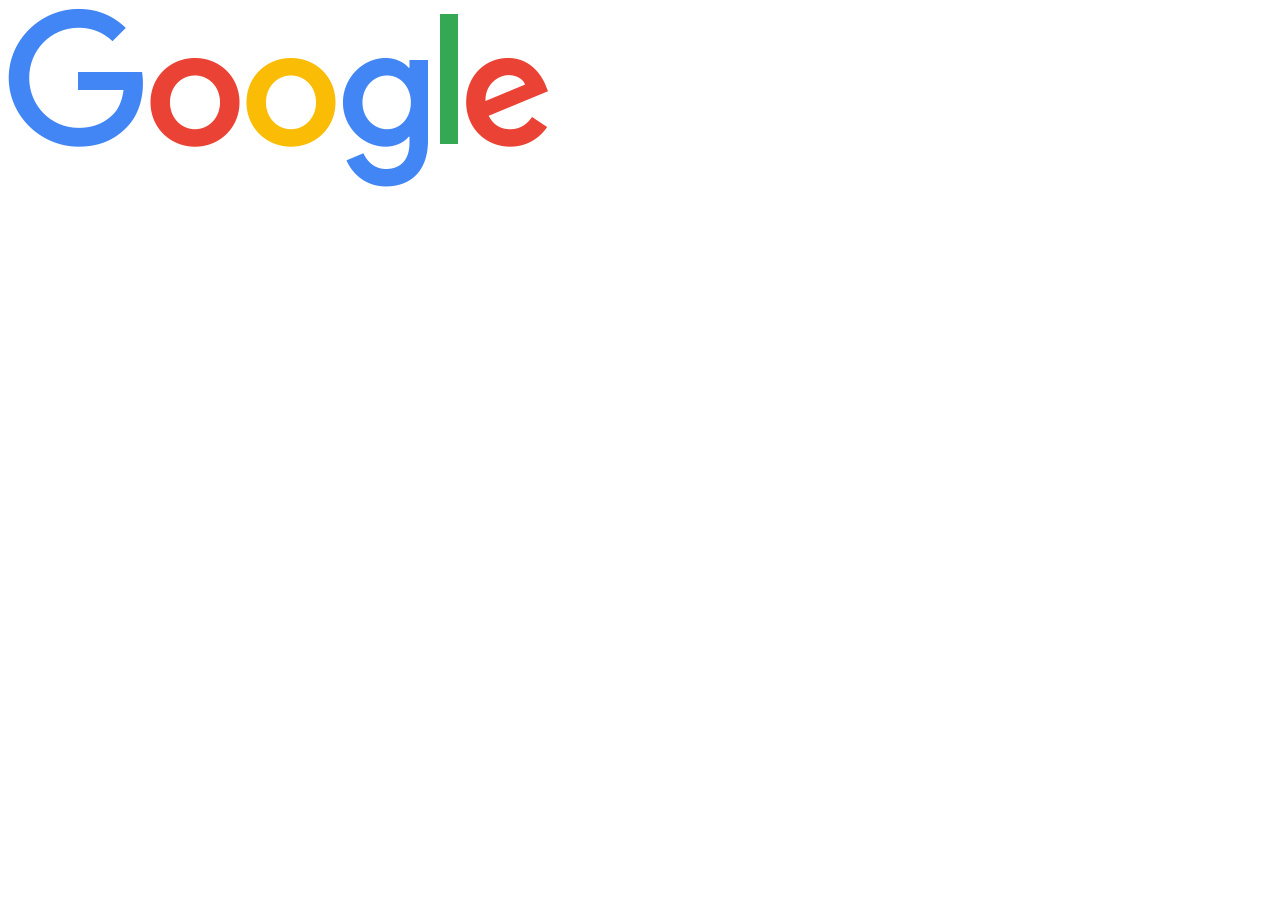
<file: index.html>
<!DOCTYPE html>
<html>
<head>
	<title></title>
</head>
<body>
	<!-- <img src="https://images.familyhomeplans.com/plans/59952/59952-B600.jpg" alt="IMG not found"> -->
	<img src="google_img.png" alt="IMG not found">
</body>
<!-- <script src="sw.js"></script> -->
<script type="text/javascript">
	/*if ('serviceWorker' in navigator) {
		window.addEventListener('load', function() {
			navigator.serviceWorker.register('./sw.js?v=7', {scope: './'}).then(function(registration) {
			console.log('ServiceWorker registration successfully');
		}).catch(function(err) {
			console.log('ServiceWorker registration failed: ', err);
			});
		});
	}*/
</script>
</html>
</file>
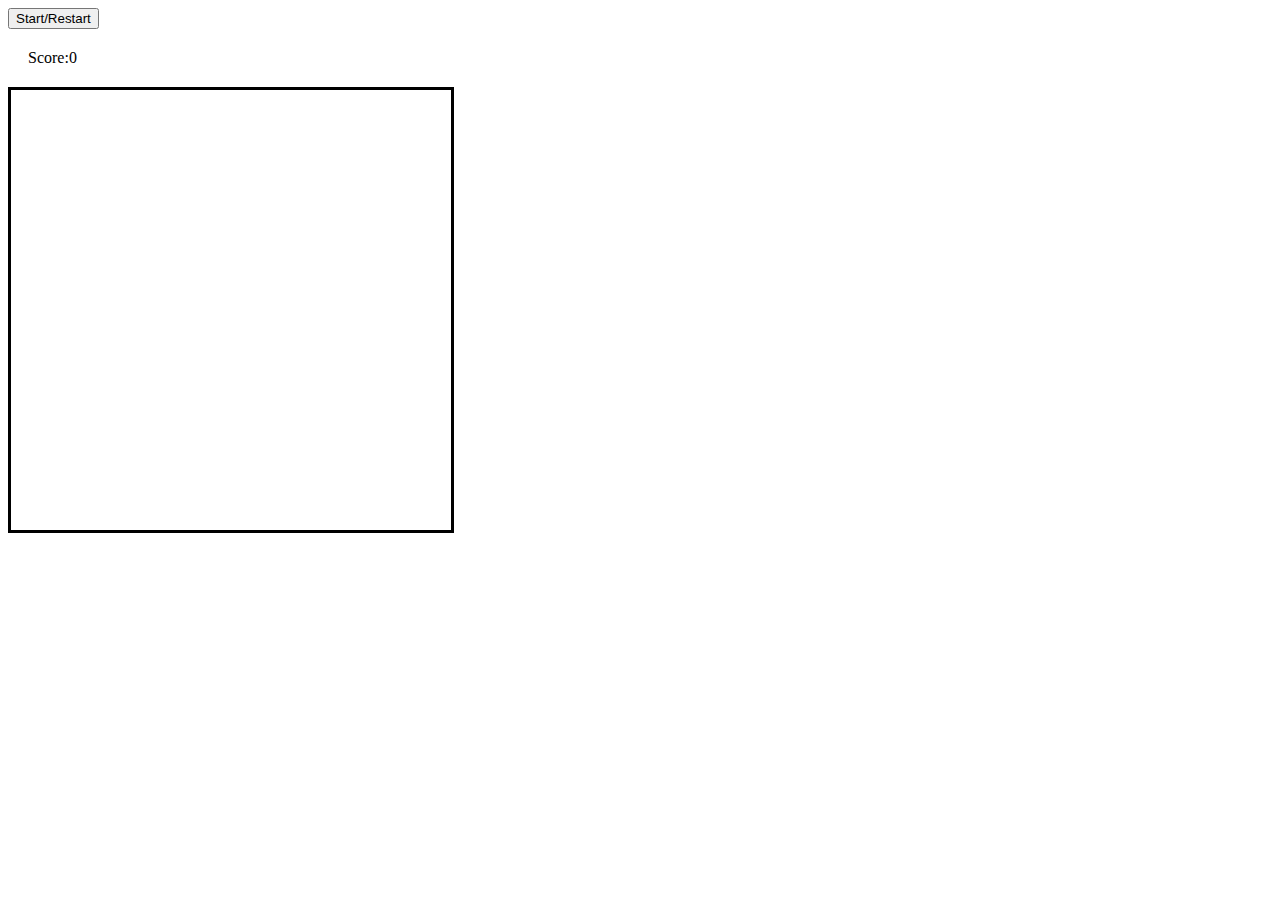
<file: snake-game/index.html>
<!DOCTYPE html>
<html lang="en" dir="ltr">

<head>
    <meta charset="utf-8">
    <link rel="stylesheet" href="style.css">
    <title>Snake Tutorial</title>
</head>

<body>

    <button class="start">Start/Restart</button>
    <div class="score pad20">Score:<span>0</span></div>

    <div class='grid'>
        <div></div>
        <div></div>
        <div></div>
        <div></div>
        <div></div>
        <div></div>
        <div></div>
        <div></div>
        <div></div>
        <div></div>
        <div></div>
        <div></div>
        <div></div>
        <div></div>
        <div></div>
        <div></div>
        <div></div>
        <div></div>
        <div></div>
        <div></div>
        <div></div>
        <div></div>
        <div></div>
        <div></div>
        <div></div>
        <div></div>
        <div></div>
        <div></div>
        <div></div>
        <div></div>
        <div></div>
        <div></div>
        <div></div>
        <div></div>
        <div></div>
        <div></div>
        <div></div>
        <div></div>
        <div></div>
        <div></div>
        <div></div>
        <div></div>
        <div></div>
        <div></div>
        <div></div>
        <div></div>
        <div></div>
        <div></div>
        <div></div>
        <div></div>
        <div></div>
        <div></div>
        <div></div>
        <div></div>
        <div></div>
        <div></div>
        <div></div>
        <div></div>
        <div></div>
        <div></div>
        <div></div>
        <div></div>
        <div></div>
        <div></div>
        <div></div>
        <div></div>
        <div></div>
        <div></div>
        <div></div>
        <div></div>
        <div></div>
        <div></div>
        <div></div>
        <div></div>
        <div></div>
        <div></div>
        <div></div>
        <div></div>
        <div></div>
        <div></div>
        <div></div>
        <div></div>
        <div></div>
        <div></div>
        <div></div>
        <div></div>
        <div></div>
        <div></div>
        <div></div>
        <div></div>
        <div></div>
        <div></div>
        <div></div>
        <div></div>
        <div></div>
        <div></div>
        <div></div>
        <div></div>
        <div></div>
        <div></div>
        <div></div>
        <div></div>
        <div></div>
        <div></div>
        <div></div>
        <div></div>
        <div></div>
        <div></div>
        <div></div>
        <div></div>
        <div></div>
        <div></div>
        <div></div>
        <div></div>
        <div></div>
        <div></div>
        <div></div>
        <div></div>
        <div></div>
        <div></div>
        <div></div>
        <div></div>
        <div></div>
        <div></div>
        <div></div>
        <div></div>
        <div></div>
        <div></div>
        <div></div>
        <div></div>
        <div></div>
        <div></div>
        <div></div>
        <div></div>
        <div></div>
        <div></div>
        <div></div>
        <div></div>
        <div></div>
        <div></div>
        <div></div>
        <div></div>
        <div></div>
        <div></div>
        <div></div>
        <div></div>
        <div></div>
        <div></div>
        <div></div>
        <div></div>
        <div></div>
        <div></div>
        <div></div>
        <div></div>
        <div></div>
        <div></div>
        <div></div>
        <div></div>
        <div></div>
        <div></div>
        <div></div>
        <div></div>
        <div></div>
        <div></div>
        <div></div>
        <div></div>
        <div></div>
        <div></div>
        <div></div>
        <div></div>
        <div></div>
        <div></div>
        <div></div>
        <div></div>
        <div></div>
        <div></div>
        <div></div>
        <div></div>
        <div></div>
        <div></div>
        <div></div>
        <div></div>
        <div></div>
        <div></div>
        <div></div>
        <div></div>
        <div></div>
        <div></div>
        <div></div>
        <div></div>
        <div></div>
        <div></div>
        <div></div>
        <div></div>
        <div></div>
        <div></div>
        <div></div>
        <div></div>
        <div></div>
        <div></div>
        <div></div>
        <div></div>
        <div></div>
        <div></div>
        <div></div>
        <div></div>
        <div></div>
        <div></div>
        <div></div>
        <div></div>
        <div></div>
        <div></div>
        <div></div>
        <div></div>
        <div></div>
        <div></div>
        <div></div>
        <div></div>
        <div></div>
        <div></div>
        <div></div>
        <div></div>
        <div></div>
        <div></div>
        <div></div>
        <div></div>
        <div></div>
        <div></div>
        <div></div>
        <div></div>
        <div></div>
        <div></div>
        <div></div>
        <div></div>
        <div></div>
        <div></div>
        <div></div>
        <div></div>
        <div></div>
        <div></div>
        <div></div>
        <div></div>
        <div></div>
        <div></div>
        <div></div>
        <div></div>
        <div></div>
        <div></div>
        <div></div>
        <div></div>
        <div></div>
        <div></div>
        <div></div>
        <div></div>
        <div></div>
        <div></div>
        <div></div>
        <div></div>
        <div></div>
        <div></div>
        <div></div>
        <div></div>
        <div></div>
        <div></div>
        <div></div>
        <div></div>
        <div></div>
        <div></div>
        <div></div>
        <div></div>
        <div></div>
        <div></div>
        <div></div>
        <div></div>
        <div></div>
        <div></div>
        <div></div>
        <div></div>
        <div></div>
        <div></div>
        <div></div>
        <div></div>
        <div></div>
        <div></div>
        <div></div>
        <div></div>
        <div></div>
        <div></div>
        <div></div>
        <div></div>
        <div></div>
        <div></div>
        <div></div>
        <div></div>
        <div></div>
        <div></div>
        <div></div>
        <div></div>
        <div></div>
        <div></div>
        <div></div>
        <div></div>
        <div></div>
        <div></div>
        <div></div>
        <div></div>
        <div></div>
        <div></div>
        <div></div>
        <div></div>
        <div></div>
        <div></div>
        <div></div>
        <div></div>
        <div></div>
        <div></div>
        <div></div>
        <div></div>
        <div></div>
        <div></div>
        <div></div>
        <div></div>
        <div></div>
        <div></div>
        <div></div>
        <div></div>
        <div></div>
        <div></div>
        <div></div>
        <div></div>
        <div></div>
        <div></div>
        <div></div>
        <div></div>
        <div></div>
        <div></div>
        <div></div>
        <div></div>
        <div></div>
        <div></div>
        <div></div>
        <div></div>
        <div></div>
        <div></div>
        <div></div>
        <div></div>
        <div></div>
        <div></div>
        <div></div>
        <div></div>
        <div></div>
        <div></div>
        <div></div>
        <div></div>
        <div></div>
        <div></div>
        <div></div>
        <div></div>
        <div></div>
        <div></div>
        <div></div>
        <div></div>
        <div></div>
        <div></div>
        <div></div>
        <div></div>
        <div></div>
        <div></div>
        <div></div>
        <div></div>
        <div></div>
        <div></div>
        <div></div>
        <div></div>
        <div></div>
        <div></div>
        <div></div>
        <div></div>
        <div></div>
        <div></div>
        <div></div>
        <div></div>
        <div></div>
        <div></div>
        <div></div>
        <div></div>
        <div></div>
        <div></div>
        <div></div>
        <div></div>
        <div></div>
        <div></div>
        <div></div>
        <div></div>
        <div></div>
        <div></div>
        <div></div>
        <div></div>
        <div></div>
        <div></div>
    </div>

<script src="app.js" charset="utf-8"></script>
</body>

</html>
</file>
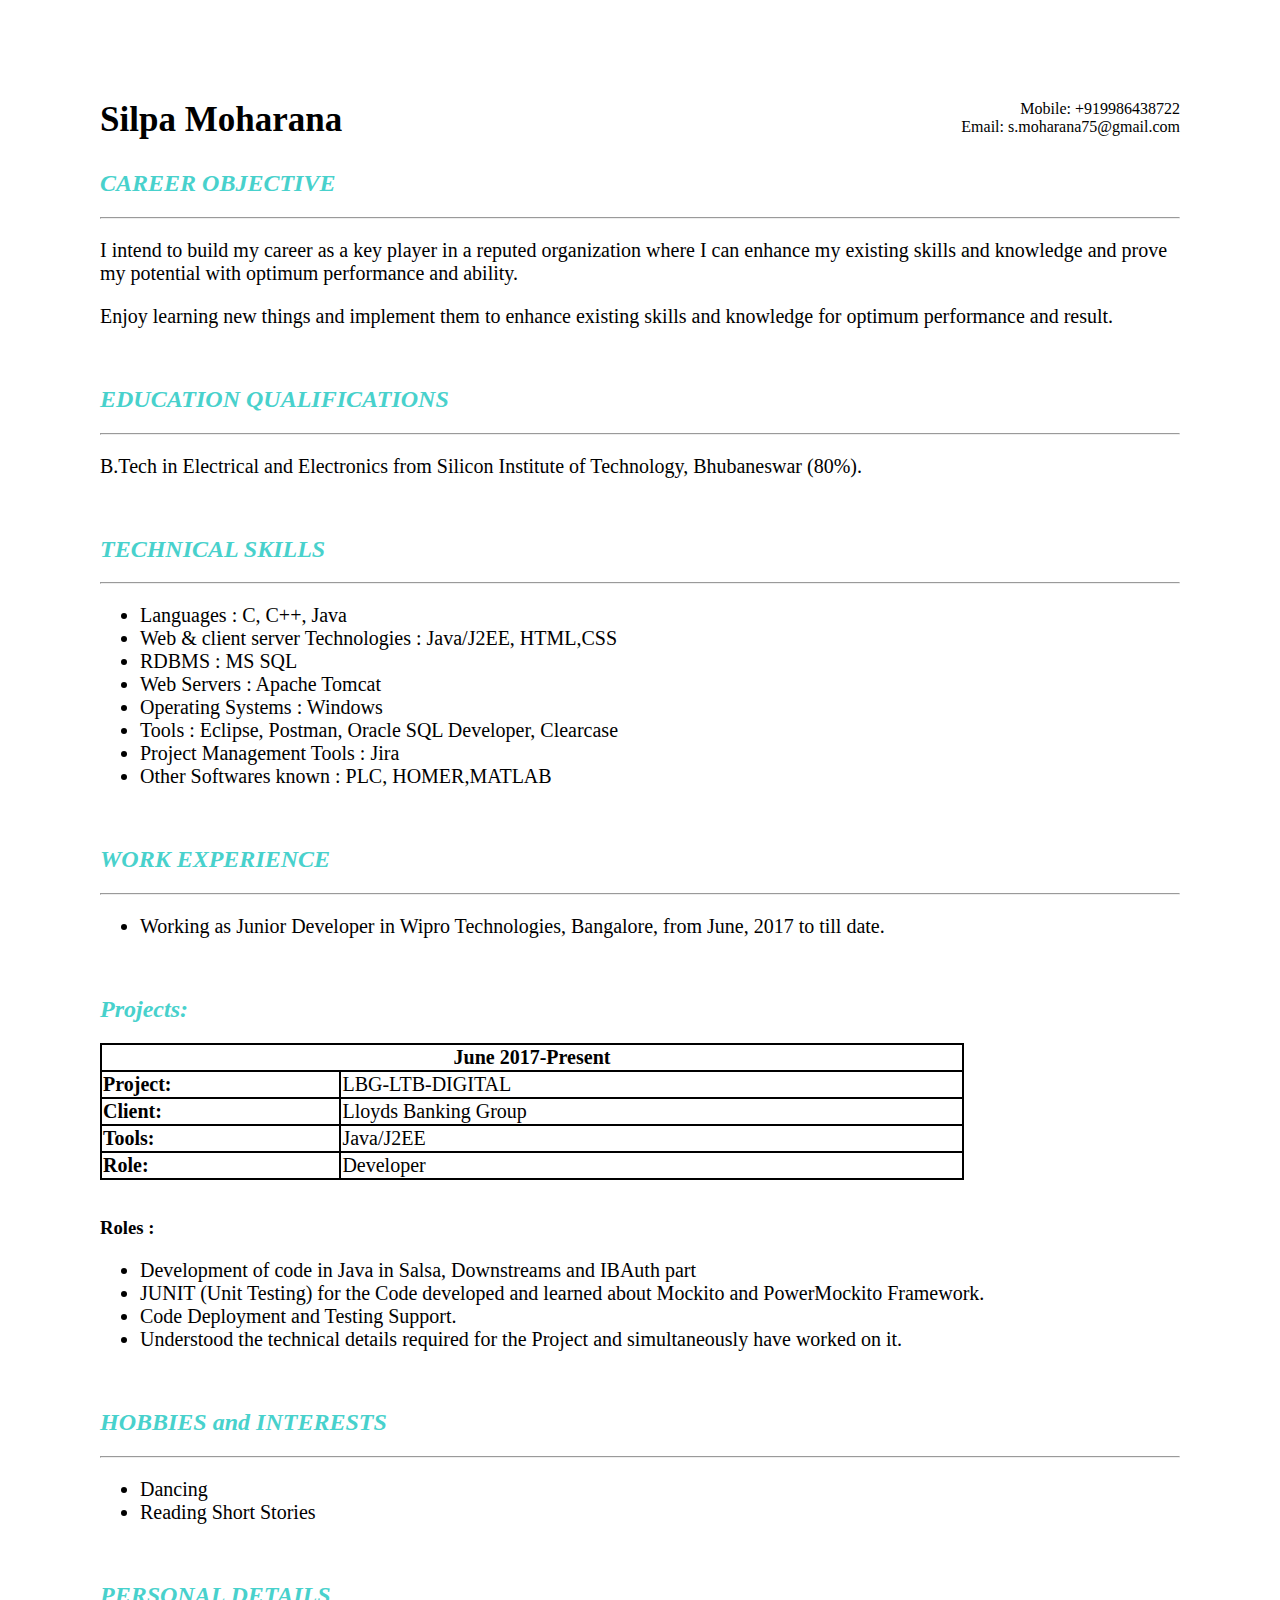
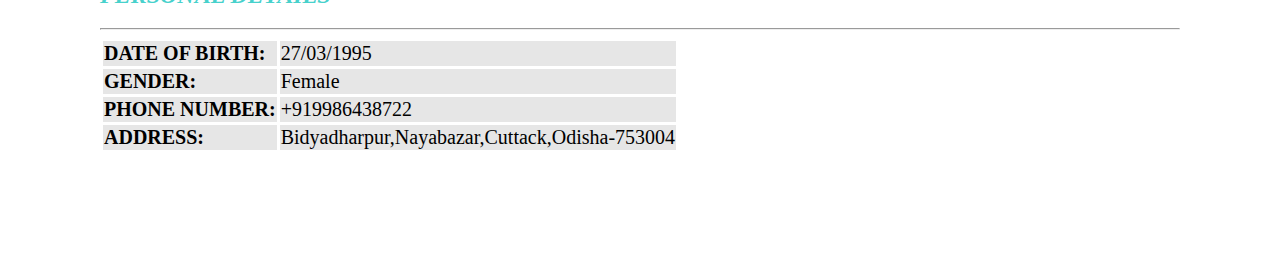
<file: silpa/resume.html>
<!doctype html>
<html>
	<head>
		<title> My resume </title>
		<meta name="viewport" content="width=device-width, intial-scale=1.0">
		<style>
			body{
				margin: 100px 100px 100px 100px;
			}
			h2{
				color: #48D1CC;
				font-style: italic;
			}
			.left1{
				text-align: left;
                float: left;
                font-size: 35px;
			}
			p{
				font-family: Times New Roman; 
				font-size: 20px;
			}
			.right1{
				text-align: right;
                float: right;
			}
			table, th, td {
				border: 2px solid black;
				border-collapse: collapse;
				font-family: Times New Roman; 
				font-size: 20px;
			}
			.t01 tr td{
				background-color: #e6e6e6;
				border: solid white;
				border-radius: solid white;
			}
			ul{
				font-family: Times New Roman; 
				font-size: 20px
			}

		</style>
	</head>

	<body>
        <div style="padding-bottom: 50px">
    		<div class="left1">
                <strong>Silpa Moharana</strong>
    		</div>
    		<div class="right1">Mobile: +919986438722 </br>
    							Email: s.moharana75@gmail.com
    		</div>
        </div>
		<div>
			<h2>CAREER OBJECTIVE</h2>
			<hr/>
			<p>I intend to build my career as a key player in a reputed organization where I can enhance my existing skills and knowledge and prove my potential with optimum performance and ability.</p>	
			<p>Enjoy learning new things and implement them to enhance existing skills and knowledge for optimum performance and result.</p>
		</div>
		<br/>
		<div>
			<h2>EDUCATION QUALIFICATIONS</h2>
			<hr/>
			<p>B.Tech in Electrical and Electronics from Silicon Institute of Technology, Bhubaneswar (80%).
			</p>
		</div>
		<br/>
		<div>
			<h2>TECHNICAL SKILLS</h2>
			<hr/>
			<ul style="font-family: Times New Roman; font-size: 20px">
				<li>Languages : C, C++, Java</li>
				<li>Web &amp; client server Technologies : Java/J2EE, HTML,CSS</li>
				<li>RDBMS : MS SQL</li>
				<li>Web Servers : Apache Tomcat</li>
				<li>Operating Systems : Windows</li>
				<li>Tools : Eclipse, Postman, Oracle SQL Developer, Clearcase</li>
				<li>Project Management Tools : Jira</li>
				<li>Other Softwares known : PLC, HOMER,MATLAB</li>
			</ul>
		</div>
		<br/>
		<div>
			<h2>WORK EXPERIENCE</h2>
			<hr/>
			<ul>
				<li>Working as Junior Developer in Wipro Technologies, Bangalore, from June, 2017 to till date.</li>
			</ul>
		</div>
		<br/>
		<div>
			<h2>Projects:</h2>
			<table style="width:80%">
				<tr>
				  <th colspan="2">June 2017-Present</th>
				</tr>
				<tr>
				  <td style="font-weight: bold">Project:</td>
				  <td>LBG-LTB-DIGITAL</td>
				</tr>
				<tr>
				  <td style="font-weight: bold">Client:</td>
				  <td>Lloyds Banking Group</td>
				</tr>
				<tr>
					<td style="font-weight: bold">Tools:</td>
					<td>Java/J2EE</td>
				</tr>
				<tr>
					<td style="font-weight: bold">Role:</td>
					<td>Developer</td>
				</tr>
			</table>
		</div>
		<br/>
		<div>
			<h3>Roles :</h3>
			<ul style="font-family: Times New Roman; font-size: 20px">
				<li>Development of code in Java in Salsa, Downstreams and IBAuth part</li>
				<li>JUNIT (Unit Testing) for the Code developed and learned about Mockito and PowerMockito Framework.</li>
				<li>Code Deployment and Testing Support.</li>
				<li>Understood the technical details required for the Project and simultaneously have worked on it.</li>
			</ul>
		</div>
		<br/>
		<div>
			<h2>HOBBIES and INTERESTS</h2>
			<hr/>
				<ul>
					<li>Dancing</li>
					<li>Reading Short Stories</li>
				</ul>
		</div>
		<br/>
		<div>
			<h2>PERSONAL DETAILS</h2>
			<hr/>
			<table class="t01";style="width:80%";border: solid white;>	
				<tr>
				  <td style= "font-weight: bold">DATE OF BIRTH:</td>
				  <td>27/03/1995</td> 
				</tr>
				<tr>
				  <td style= "font-weight: bold">GENDER:</td>
				  <td>Female</td>
				</tr>
				<tr>
					<td style= "font-weight: bold">PHONE NUMBER:</td>
					<td>+919986438722</td>
				</tr>
				<tr>
					<td style= "font-weight: bold">ADDRESS:</td>
					<td>Bidyadharpur,Nayabazar,Cuttack,Odisha-753004</td>
				</tr>
		</div>

	</body>
</html>
</file>
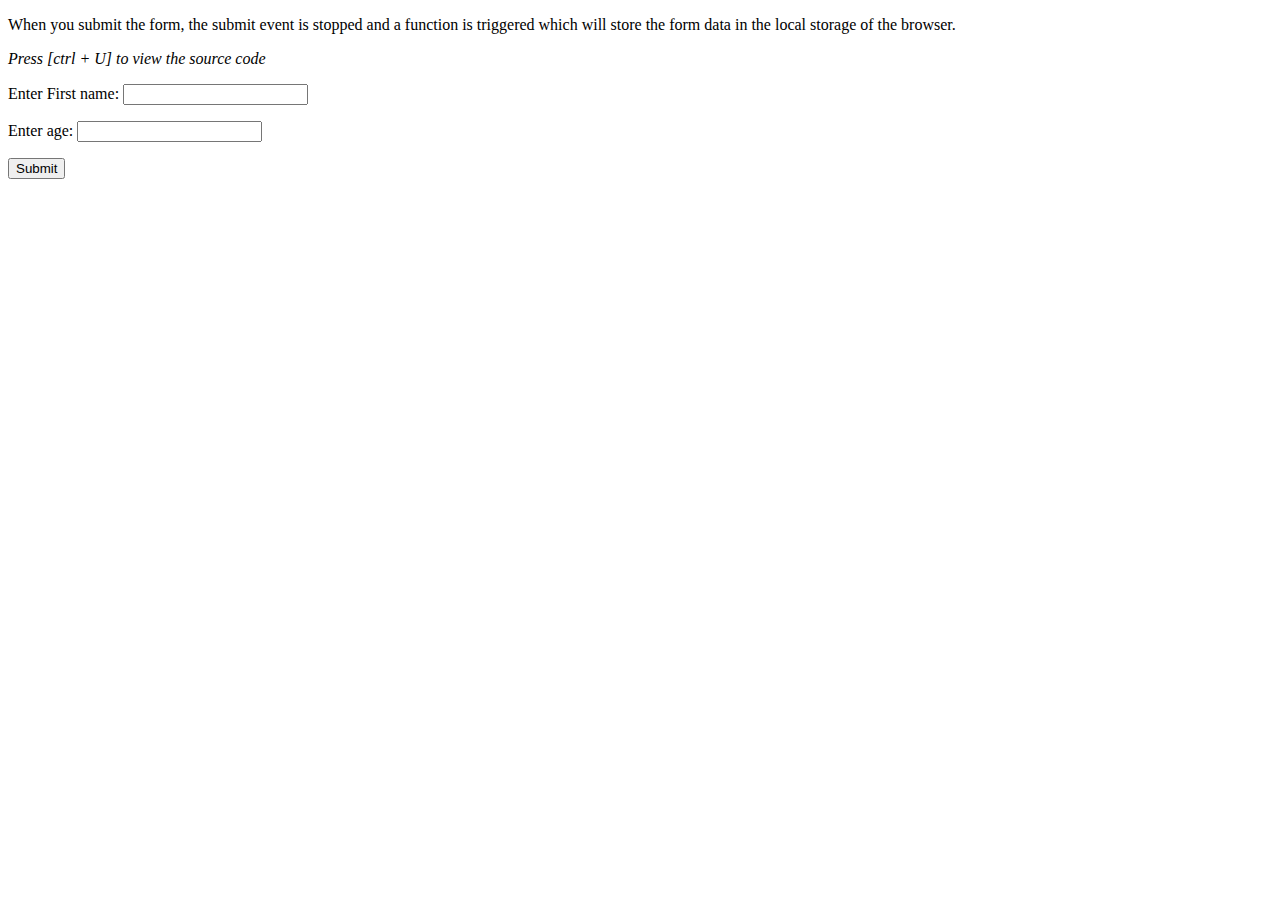
<file: silpa/store_in_local_storage.html>
<!DOCTYPE html>
<html>
<style>
table, th, td {
    border: 1px solid black;
    border-collapse: collapse;
}
th, td {
    padding: 5px;
    text-align: left;
}
</style>

<body>

<p>When you submit the form, the submit event is stopped and a function is triggered which will store the form data in the local storage of the browser.</p>

  <p><em>Press [ctrl + U] to view the source code</em></p>

<form onsubmit="event.preventDefault(); storeDataToLocalStorage()">
  <p>Enter First name: <input type="text" id="first_name" name="fname"></p>
  <p>Enter age: <input type="number" id="age" name="age"></p>
  <input type="submit" value="Submit">
</form>
  
<div id="table">
</div>
 
<script type="text/javascript">
function storeDataToLocalStorage() {
  var jsonData = {};
  
  var inputElementData = document.querySelectorAll('form input:not([type="submit"])');
  
  inputElementData.forEach(function(element) {
    jsonData[element.name] = element.value;
  });
  
  var jsonInStringFormat = JSON.stringify(jsonData);

	window.localStorage.setItem('inputFormData', jsonInStringFormat);
  
  var formDataInJsonFormat = JSON.parse(window.localStorage.getItem('inputFormData'));
  
  var tableString = '<table>\
  <thead>\
    <tr>\
      <th>Name</th>\
      <th>Value</th>\
    </tr>\
  </thead>\
  <tbody>';

  for (var name in formDataInJsonFormat) {
    tableString += '<tr><td>' + name + '</td><td>' + formDataInJsonFormat[name] + '</td></tr>';
  } 
  
  tableString += '</tbody></table>';
  
  document.querySelector('#table').innerHTML = tableString;
  
  window.localStorage.removeItem('inputFormData');

}

</script>

</body>
</html>
</file>
<file: snake-game/style.css>
.pad20 {
    padding: 20px;
}

.grid {
    width: 440px;
    height: 440px;
    display: flex;
    flex-wrap: wrap;
    border-style: solid;
}

.grid div {
    width: 20px;
    height: 20px;
    border: solid 1px white;
}

.snake {
    background-color: blue;
}

.dead-snake {
    background-color: #d60000;
}

.food {
    background-color: greenyellow;
    border-radius: 50%;
    display: inline-block;
}
</file>
